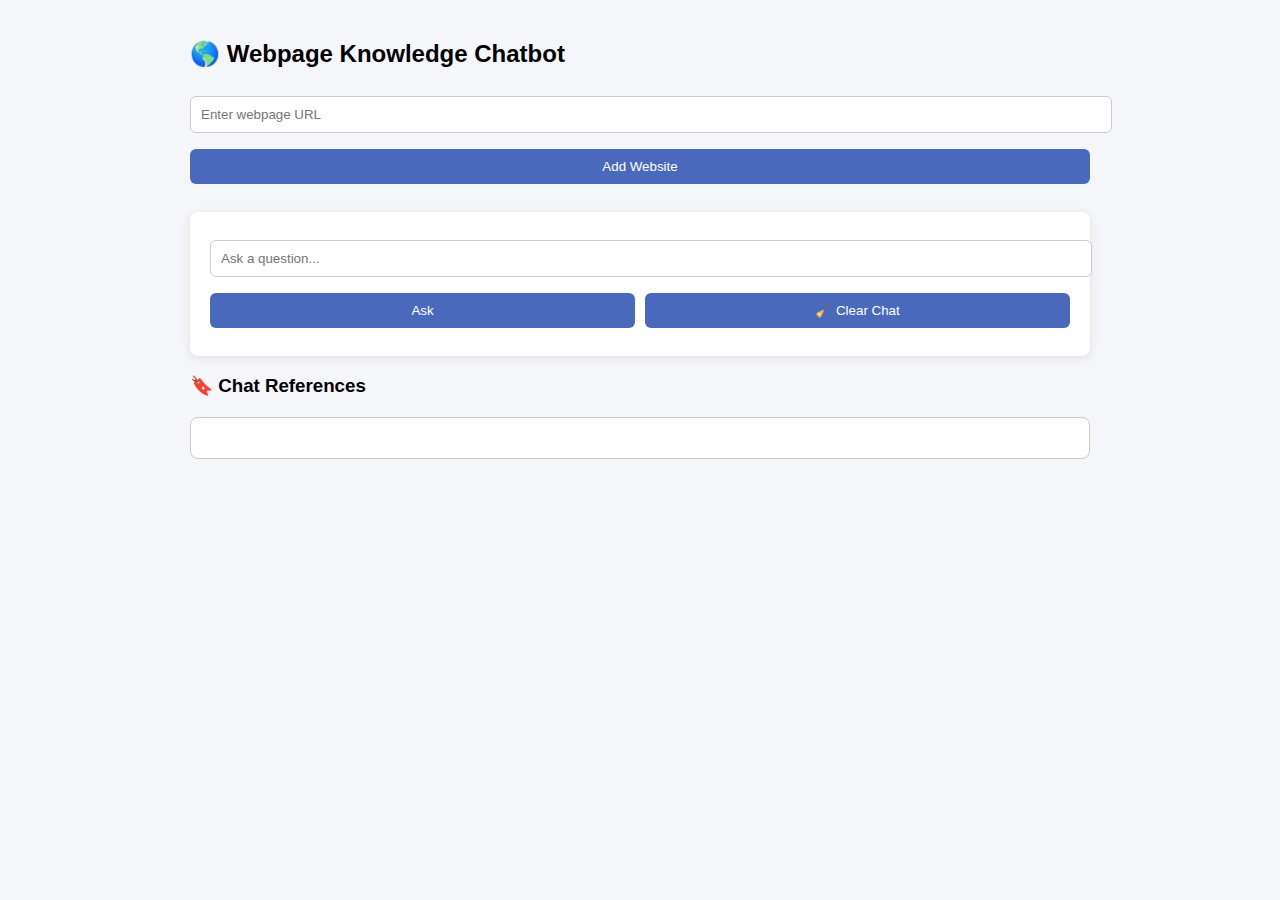
<file: frontend/index.html>
<!DOCTYPE html>
<html lang="en">

<head>
    <meta charset="UTF-8">
    <title>Website Knowledge Chatbot</title>
    <style>
        body {
            font-family: 'Segoe UI', sans-serif;
            background: #f5f6fa;
            margin: 0;
            padding: 20px;
            max-width: 900px;
            margin: auto;
        }

        .chat-references {
            background: white;
            padding: 20px;
            border-radius: 8px;
            margin-top: 20px;
            border: 1px solid #ccc;
        }

        .chat-box {
            background: white;
            margin-top: 20px;
            padding: 20px;
            border-radius: 8px;
            box-shadow: 0 2px 8px rgba(0, 0, 0, 0.1);
        }

        .user-entry {
            background: #d1f0d1;
            text-align: right;
            margin-top: 10px;
            padding: 10px;
            border-radius: 6px;
        }

        .bot-entry {
            background: #e1e9f5;
            text-align: left;
            margin-top: 10px;
            padding: 10px;
            border-radius: 6px;
        }

        input,
        button {
            width: 100%;
            padding: 10px;
            margin: 8px 0;
            border-radius: 6px;
            border: 1px solid #ccc;
        }

        button {
            background: #4a69bd;
            color: white;
            border: none;
            cursor: pointer;
        }

        button:hover {
            background: #3b55a1;
        }

        #buttons {
            display: flex;
            gap: 10px;
        }

        #buttons button {
            flex: 1;
        }
    </style>
</head>

<body>

    <h2>🌎 Webpage Knowledge Chatbot</h2>

    <input id="url" type="text" placeholder="Enter webpage URL" />
    <button onclick="addURL()">Add Website</button>



    <div class="chat-box">
        <input id="question" type="text" placeholder="Ask a question..." onkeypress="handleKey(event)" />
        <div id="buttons">
            <button onclick="askQuestion()">Ask</button>
            <button onclick="clearChat()">🧹 Clear Chat</button>
        </div>
        <div id="answers"></div>
    </div>

    <h3>🔖 Chat References</h3>
    <div id="site-preview" class="chat-references"></div>

    <script>
        async function addURL() {
            const url = document.getElementById('url').value;

            await fetch('/add_url', {
                method: 'POST',
                headers: { 'Content-Type': 'application/json' },
                body: JSON.stringify({ url })
            });

            const res = await fetch('http://localhost:8000/get_urls');
            const data = await res.json();
            const previewBox = document.getElementById('site-preview');

            previewBox.innerHTML = "";
            data.urls.forEach(link => {
                const linkElement = document.createElement('div');
                linkElement.style.marginBottom = '8px';
                linkElement.innerHTML = `<a href="${link}" target="_blank">${link}</a>`;
                previewBox.appendChild(linkElement);
            });
        }

        async function askQuestion() {
            const questionInput = document.getElementById('question');
            const question = questionInput.value;
            if (!question.trim()) return;

            // Show user message
            const userBox = document.createElement('div');
            userBox.className = 'user-entry';
            userBox.innerText = '🧑 ' + question;
            document.getElementById('answers').appendChild(userBox);

            // Clear input
            questionInput.value = "";

            // Show typing animation
            const botBox = document.createElement('div');
            botBox.className = 'bot-entry';
            botBox.innerText = '🤖 Typing...';
            document.getElementById('answers').appendChild(botBox);

            const res = await fetch('http://localhost:8000/ask', {
                method: 'POST',
                headers: { 'Content-Type': 'application/json' },
                body: JSON.stringify({ question })
            });
            const data = await res.json();

            // Update bot answer
            botBox.innerText = '🤖 ' + data.answer;
        }

        function clearChat() {
            document.getElementById('answers').innerHTML = "";
        }

        function handleKey(event) {
            if (event.key === "Enter") {
                event.preventDefault();
                askQuestion();
            }
        }
    </script>

</body>

</html>
</file>
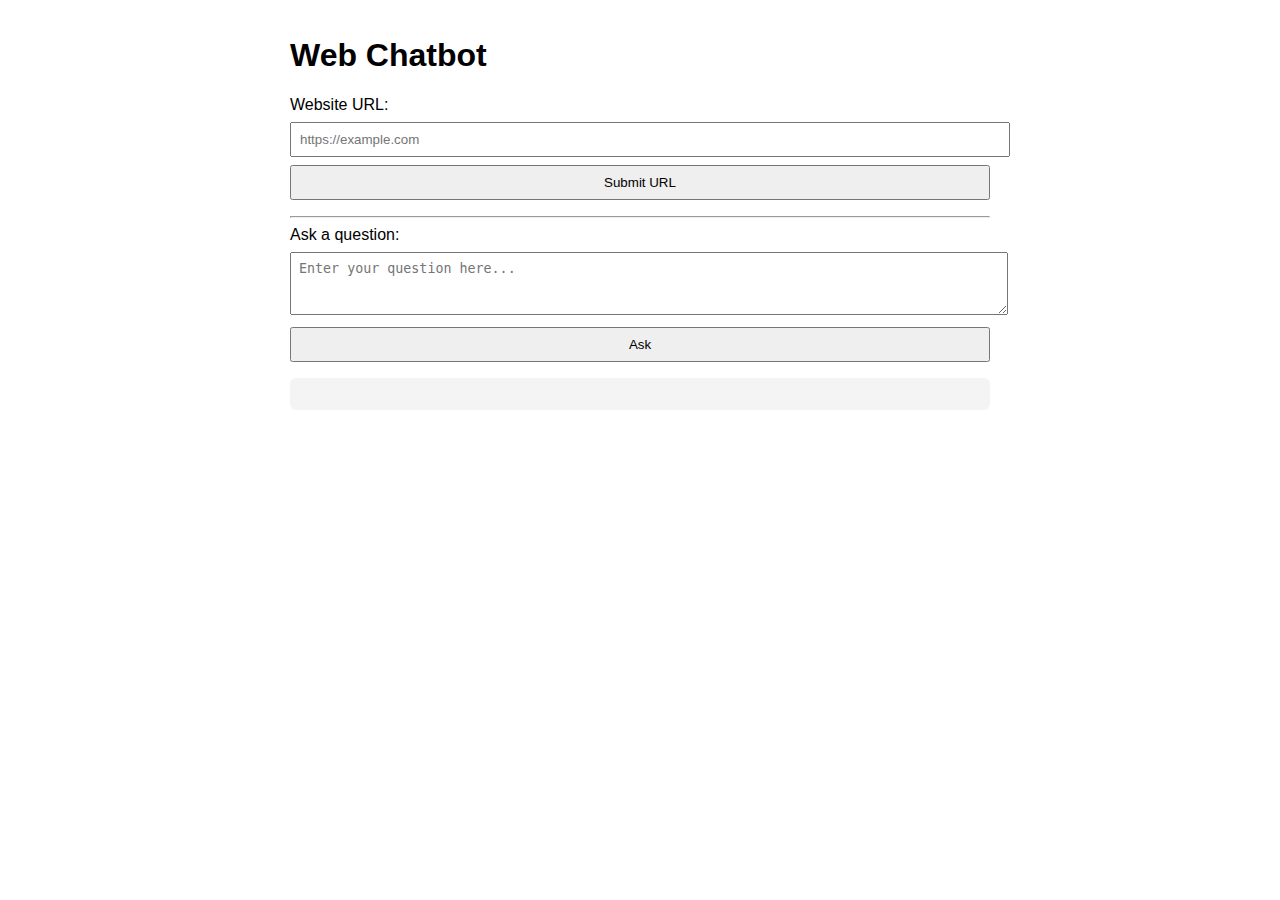
<file: frontend/index2.html>
<!DOCTYPE html>
<html lang="en">

<head>
    <meta charset="UTF-8" />
    <meta name="viewport" content="width=device-width, initial-scale=1.0" />
    <title>NHADEC Web Chatbot</title>
    <style>
        body {
            font-family: sans-serif;
            max-width: 700px;
            margin: 0 auto;
            padding: 1rem;
        }

        input,
        button,
        textarea {
            padding: 0.5rem;
            margin-top: 0.5rem;
            width: 100%;
        }

        .chat {
            background: #f4f4f4;
            padding: 1rem;
            margin-top: 1rem;
            border-radius: 6px;
        }

        .typing {
            color: #888;
        }

        .message {
            margin-top: 1rem;
            color: #333;
        }

        .error {
            color: red;
        }

        .success {
            color: green;
        }
    </style>
</head>

<body>
    <h1>Web Chatbot</h1>

    <label for="urlInput">Website URL:</label>
    <input id="urlInput" placeholder="https://example.com" />
    <button onclick="submitUrl()">Submit URL</button>

    <div id="urlStatus" class="message"></div>

    <hr />

    <label for="questionInput">Ask a question:</label>
    <textarea id="questionInput" rows="3" placeholder="Enter your question here..."></textarea>
    <button onclick="askQuestion()">Ask</button>

    <div id="chatBox" class="chat"></div>

    <script>
        const BACKEND = window.location.origin;

        async function submitUrl() {
            const url = document.getElementById("urlInput").value.trim();
            const statusBox = document.getElementById("urlStatus");
            statusBox.className = "message";
            statusBox.textContent = "🔄 Scraping website, please wait...";

            try {
                const response = await fetch(`${BACKEND}/add_url`, {
                    method: "POST",
                    headers: { "Content-Type": "application/json" },
                    body: JSON.stringify({ url })
                });

                const result = await response.json();
                statusBox.textContent = result.message || "Unknown response.";
                statusBox.className = result.message.startsWith("✅") ? "message success" : "message error";
            } catch (err) {
                console.error(err);
                statusBox.textContent = "❌ Failed to connect to backend.";
                statusBox.className = "message error";
            }
        }

        async function askQuestion() {
            const input = document.getElementById("questionInput").value.trim();
            const chatBox = document.getElementById("chatBox");
            if (!input) return;

            chatBox.innerHTML += `<p><strong>You:</strong> ${input}</p>`;
            chatBox.innerHTML += `<p class="typing">🤖 Typing...</p>`;
            chatBox.scrollTop = chatBox.scrollHeight;

            try {
                const response = await fetch(`${BACKEND}/ask`, {
                    method: "POST",
                    headers: { "Content-Type": "application/json" },
                    body: JSON.stringify({ question: input })
                });

                const data = await response.json();
                document.querySelector(".typing").remove();
                chatBox.innerHTML += `<p><strong>Bot:</strong> ${data.answer || "⚠️ No answer received."}</p>`;
                chatBox.scrollTop = chatBox.scrollHeight;
            } catch (err) {
                console.error(err);
                document.querySelector(".typing").remove();
                chatBox.innerHTML += `<p class="error">❌ Error: Unable to contact backend.</p>`;
            }
        }
    </script>
</body>

</html>
</file>
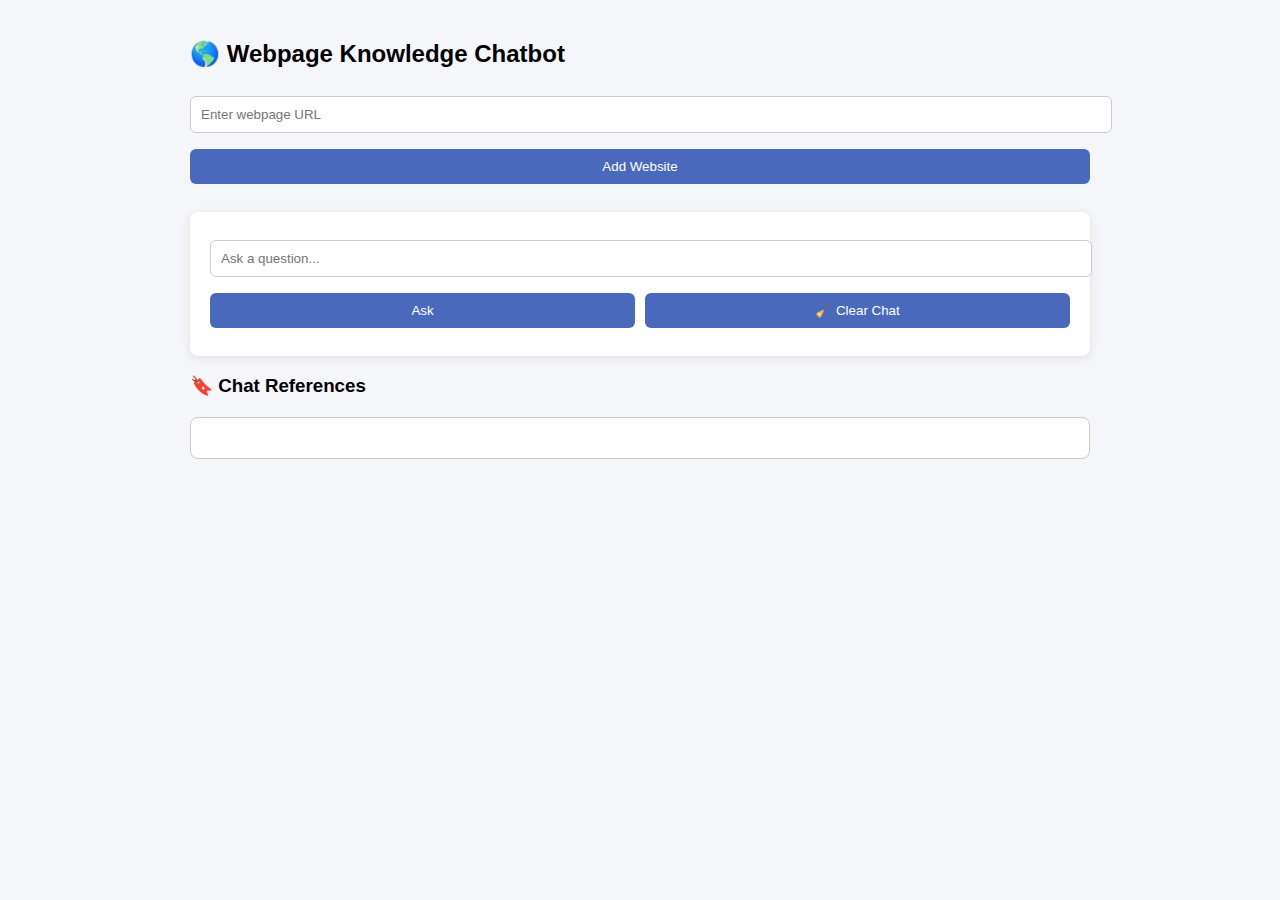
<file: frontend/index3.html>
<!DOCTYPE html>
<html lang="en">

<head>
    <meta charset="UTF-8" />
    <title>Website Knowledge Chatbot</title>
    <style>
        body {
            font-family: 'Segoe UI', sans-serif;
            background: #f5f6fa;
            margin: 0;
            padding: 20px;
            max-width: 900px;
            margin: auto;
        }

        .chat-references {
            background: white;
            padding: 20px;
            border-radius: 8px;
            margin-top: 20px;
            border: 1px solid #ccc;
        }

        .chat-box {
            background: white;
            margin-top: 20px;
            padding: 20px;
            border-radius: 8px;
            box-shadow: 0 2px 8px rgba(0, 0, 0, 0.1);
        }

        .user-entry {
            background: #d1f0d1;
            text-align: right;
            margin-top: 10px;
            padding: 10px;
            border-radius: 6px;
        }

        .bot-entry {
            background: #e1e9f5;
            text-align: left;
            margin-top: 10px;
            padding: 10px;
            border-radius: 6px;
        }

        input,
        button {
            width: 100%;
            padding: 10px;
            margin: 8px 0;
            border-radius: 6px;
            border: 1px solid #ccc;
        }

        button {
            background: #4a69bd;
            color: white;
            border: none;
            cursor: pointer;
        }

        button:hover {
            background: #3b55a1;
        }

        #buttons {
            display: flex;
            gap: 10px;
        }

        #buttons button {
            flex: 1;
        }
    </style>
</head>

<body>

    <h2>🌎 Webpage Knowledge Chatbot</h2>

    <input id="url" type="text" placeholder="Enter webpage URL" />
    <button onclick="addURL()">Add Website</button>

    <div class="chat-box">
        <input id="question" type="text" placeholder="Ask a question..." onkeypress="handleKey(event)" />
        <div id="buttons">
            <button onclick="askQuestion()">Ask</button>
            <button onclick="clearChat()">🧹 Clear Chat</button>
        </div>
        <div id="answers"></div>
    </div>

    <h3>🔖 Chat References</h3>
    <div id="site-preview" class="chat-references"></div>

    <script>
        async function addURL() {
            const url = document.getElementById('url').value;

            await fetch('/add_url', {
                method: 'POST',
                headers: { 'Content-Type': 'application/json' },
                body: JSON.stringify({ url })
            });

            const res = await fetch('/get_urls');
            const data = await res.json();
            const previewBox = document.getElementById('site-preview');

            previewBox.innerHTML = "";
            data.urls.forEach(link => {
                const linkElement = document.createElement('div');
                linkElement.style.marginBottom = '8px';
                linkElement.innerHTML = `<a href="${link}" target="_blank">${link}</a>`;
                previewBox.appendChild(linkElement);
            });
        }

        async function askQuestion() {
            const questionInput = document.getElementById('question');
            const question = questionInput.value;
            if (!question.trim()) return;

            const userBox = document.createElement('div');
            userBox.className = 'user-entry';
            userBox.innerText = '🧑 ' + question;
            document.getElementById('answers').appendChild(userBox);

            questionInput.value = "";

            const botBox = document.createElement('div');
            botBox.className = 'bot-entry';
            botBox.innerText = '🤖 ...';
            document.getElementById('answers').appendChild(botBox);

            const res = await fetch('/ask', {
                method: 'POST',
                headers: { 'Content-Type': 'application/json' },
                body: JSON.stringify({ question })
            });

            const data = await res.json();
            botBox.innerText = '🤖 ' + data.answer;
        }

        function clearChat() {
            document.getElementById('answers').innerHTML = "";
        }

        function handleKey(event) {
            if (event.key === "Enter") {
                event.preventDefault();
                askQuestion();
            }
        }
    </script>

</body>

</html>
</file>
